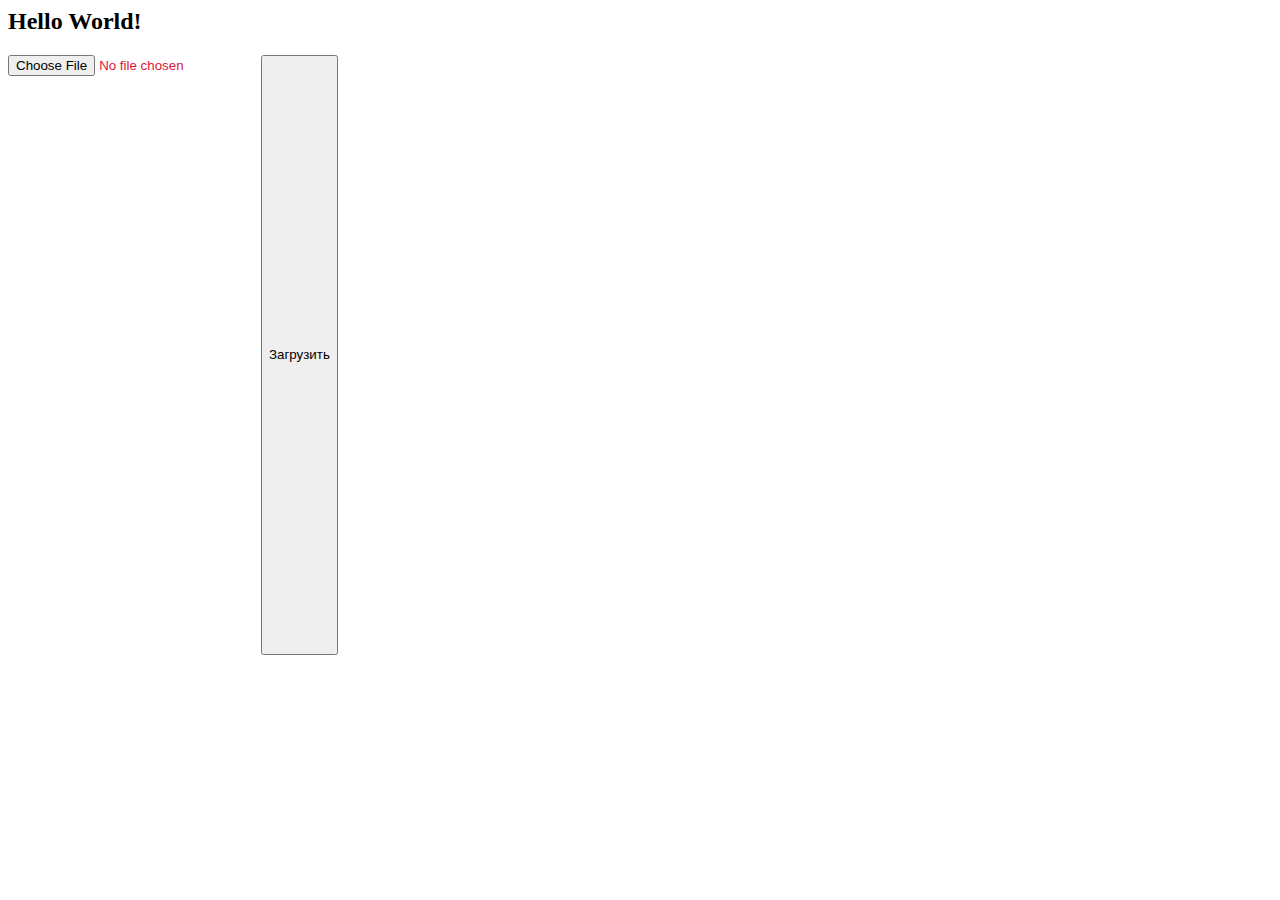
<file: testSecond/src/main/webapp/index.html>
<html>
<meta charset="UTF-8">
<head>
    <link rel="stylesheet" href="styles.css">
</head>
<body>
<h2>Hello World!</h2>
    <div id =uploadFormDiv>
        <form id="uploadForm">
            <input type="file" name="fileToUpload" id="fileInput">
            <button type="submit">Загрузить</button>
        </form>

        <div id="status"></div>
        <progress id="progressBar" value="0" max="100" style="display:none;"></progress>

        <script>
            const uploadForm = document.getElementById('uploadForm');
            const status = document.getElementById('status');
            const progressBar = document.getElementById('progressBar');

            uploadForm.onsubmit = async (e) => {
                e.preventDefault();

                const fileInput = document.getElementById('fileInput');
                if (fileInput.files.length === 0) return alert("Выберите файл!");

                const formData = new FormData();
                formData.append("fileToUpload", fileInput.files[0]);

                status.innerText = "Загрузка...";
                progressBar.style.display = "block";

                const xhr = new XMLHttpRequest();

                xhr.upload.onprogress = (event) => {
                    if (event.lengthComputable) {
                        progressBar.value = (event.loaded / event.total) * 100;
                    }
                };

                xhr.onload = () => {
                    if (xhr.status === 200) {
                        const generatedFileName = xhr.responseText.replace("OK: ", "").trim();
                        const downloadUrl = `/download?id=${generatedFileName}`;

                        status.innerHTML = `Файл загружен успешно! <br><a href="${downloadUrl}" target="_blank">Скачать файл</a>`;
                        progressBar.value = 100;
                    } else {
                        status.innerText = "Ошибка при загрузке: " + xhr.responseText;
                    }
                };

                xhr.open("POST", "/upload");
                xhr.send(formData);
            };
        </script>
    </div>

</body>
</html>
</file>
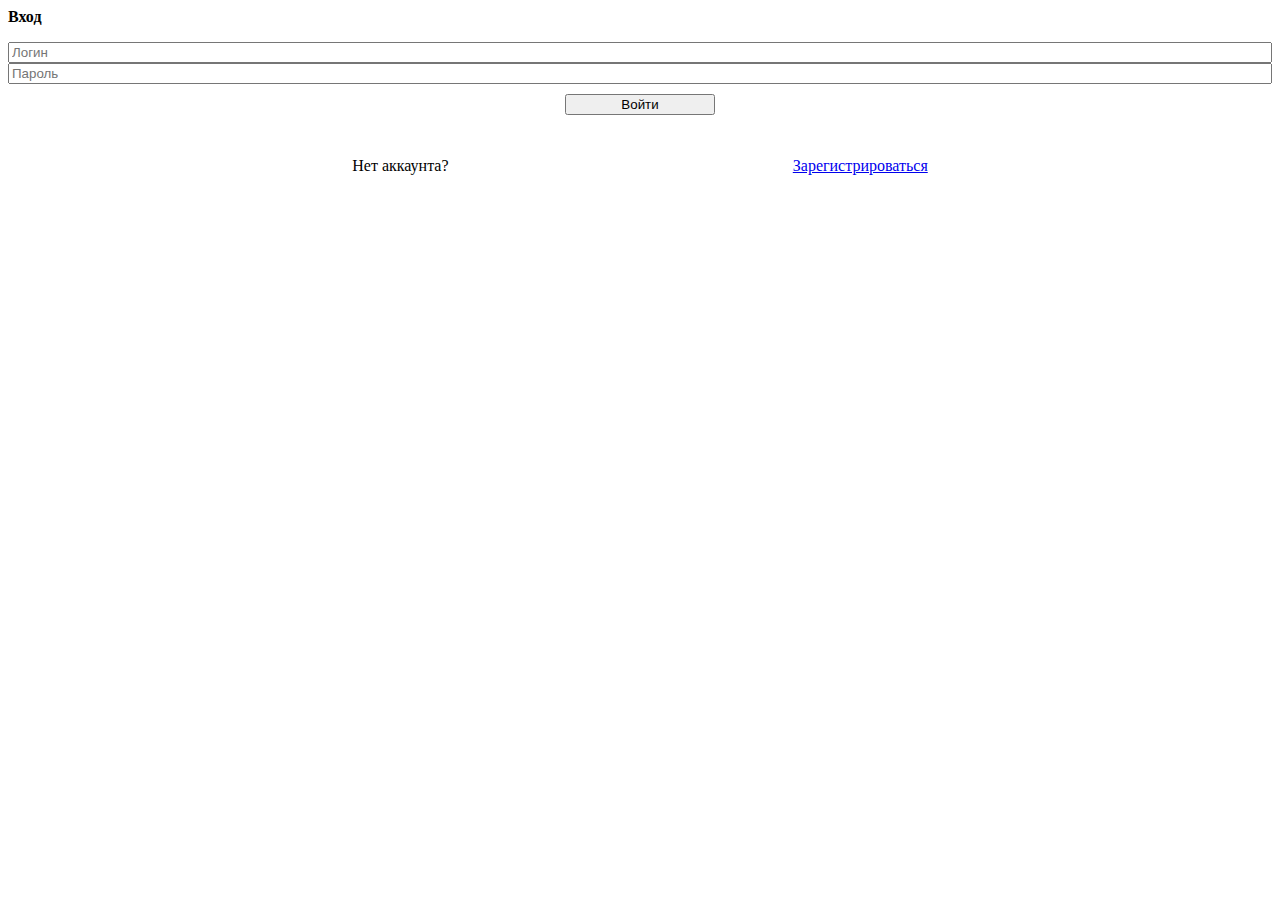
<file: testSecond/src/main/webapp/login.html>
<html>
<meta charset="UTF-8">
<head>
    <title>Вход</title>
    <link rel="stylesheet" href="styles.css">
</head>
<body>
    <div id="mainContainerLogin">
        <p style="margin-top: unset"><b>Вход</b></p>
        <form method="POST" action="j_security_check" style="text-align: center;">
            <input type="text" name="j_username" placeholder="Логин" style="width: 100%;">
            <input type="password" name="j_password" placeholder="Пароль" style="width: 100%;">
            <input type="submit" value="Войти" style="margin: 10px; width: 150px">
        </form>
        <div style="display: flex; justify-content: space-evenly;"><p>Нет аккаунта?</p><p><a href="register.html">Зарегистрироваться</a></p></div>
    </div>
</body>

</html>
</file>
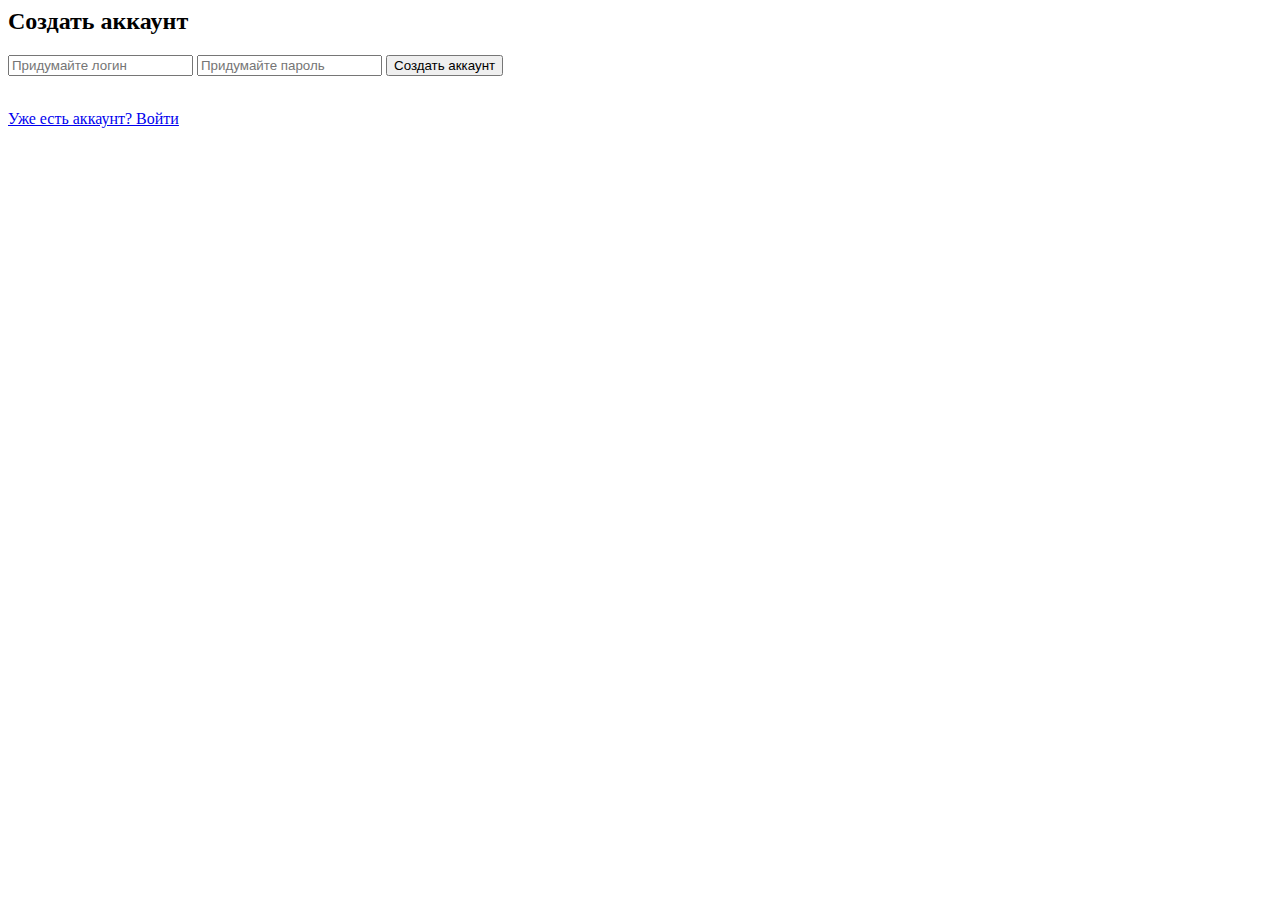
<file: testSecond/src/main/webapp/register.html>
<html>
<meta charset="UTF-8">
<head>
    <title>Регистрация</title>
</head>
<body>
<h2>Создать аккаунт</h2>
<form action="do-register" method="POST">
    <input type="text" name="username" placeholder="Придумайте логин" required>
    <input type="password" name="password" placeholder="Придумайте пароль" required>
    <button type="submit">Создать аккаунт</button>
</form>
<br>
<a href="login.html">Уже есть аккаунт? Войти</a>
</body>
</html>
</file>
<file: testSecond/src/main/webapp/styles.css>
#uploadFormDiv {
    width: 30px;
    color: crimson;
    height: 600px;
}

#uploadForm {
    display: flex;
    color: crimson;
    height: 600px;
}
</file>
